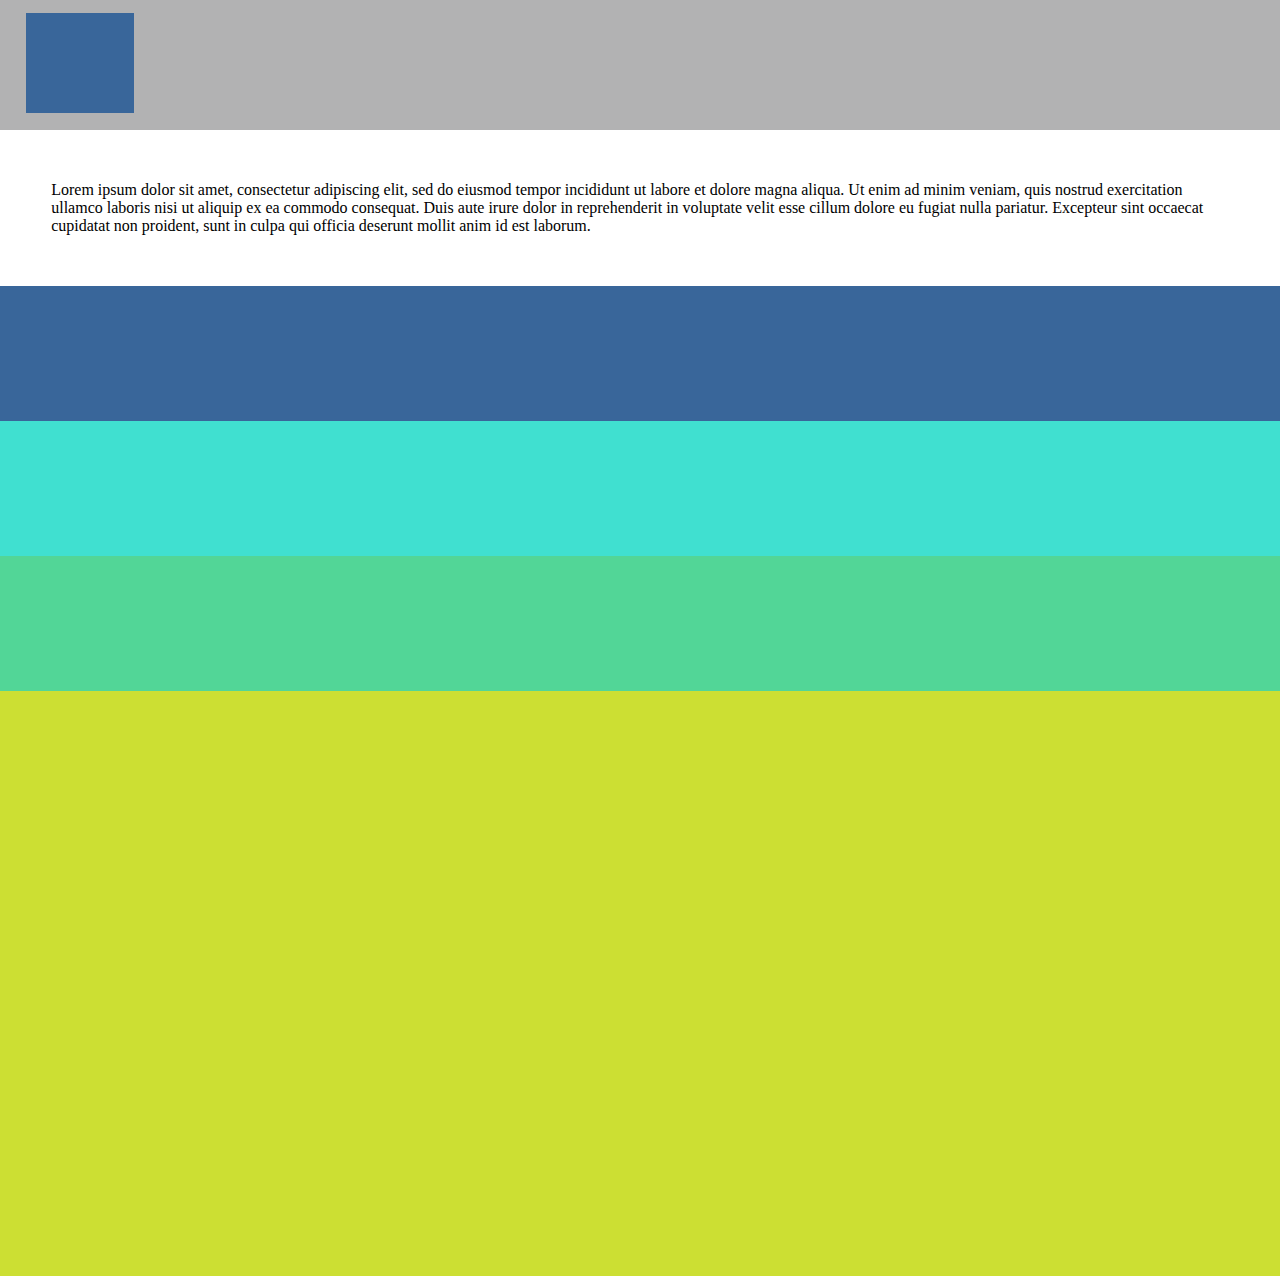
<file: third/index.html>
<!DOCTYPE html>
<html lang="en">
<head>
  <meta charset="UTF-8">
  <title>Document</title>
  <link rel="stylesheet" href="style.css">
</head>
<body>
  <div class="grey">
    <div class="blue square"></div>
  </div>
  <div class="text">
    <p>Lorem ipsum dolor sit amet, consectetur adipiscing elit, sed do eiusmod tempor incididunt ut labore et dolore magna aliqua. Ut enim ad minim veniam, quis nostrud exercitation ullamco laboris nisi ut aliquip ex ea commodo consequat. Duis aute irure dolor in reprehenderit in voluptate velit esse cillum dolore eu fugiat nulla pariatur. Excepteur sint occaecat cupidatat non proident, sunt in culpa qui officia deserunt mollit anim id est laborum.</p>
  </div>
  <div class="blue"></div>
  <div class="turquoise"></div>
  <div class="green"></div>
  <div class="yellow"></div>
</body>
</html>
</file>
<file: third/style.css>
html, body {
  width: 100%;
  height: 100%;
  margin: 0;
  padding: 0;
}
div {
  width: 100%;
  height: 15%;
}

.grey {
  padding-top: 1.4vh;
  padding-left: 2%;
  font-size: 12vh;
  height: 13%;
  background-color: rgb(178, 178, 179);
}
.square {
  position: relative;
  width: 1em;
  height: 86%;
}
.text {
  height: auto;
}
.text p {
  max-width: 92%;
  margin: 4%;
}
.blue {
  background-color: rgb(57, 102, 154);
}
.turquoise {
  background-color: turquoise;
}
.green {
  background-color: rgb(82, 214, 151);
}
.yellow {
  height: 65%;
  background-color: rgb(204, 223, 51);
}
</file>
